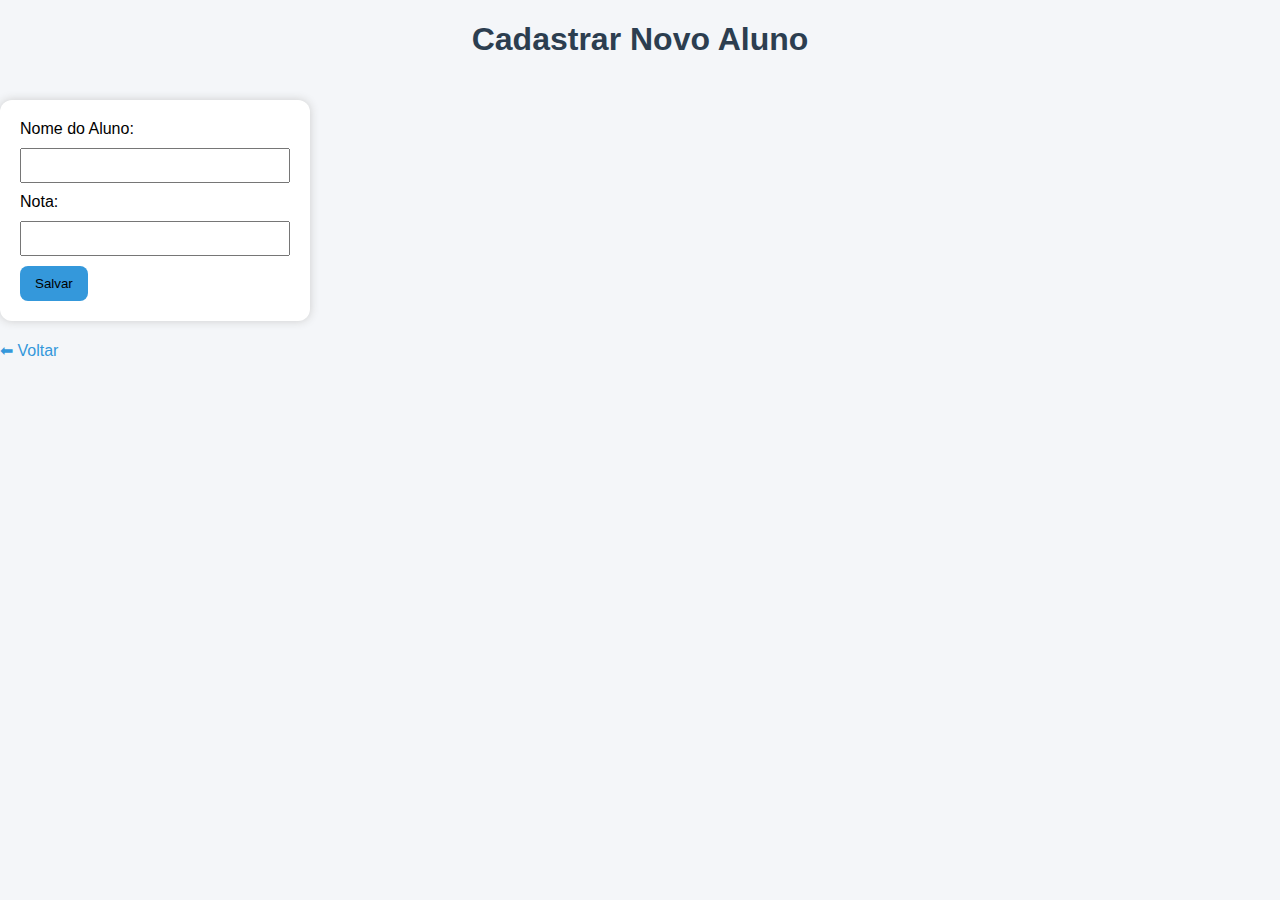
<file: templates/cadastro.html>
<!DOCTYPE html>
<html lang="pt-BR">
<head>
    <meta charset="UTF-8">
    <title>Cadastrar Aluno</title>
    <link rel="stylesheet" href="/static/style.css">
</head>
<body>
    <h1> Cadastrar Novo Aluno</h1>

    <form action="/cadastro" method="post">
        <label>Nome do Aluno:</label>
        <input type="text" name="nome" required>

        <label>Nota:</label>
        <input type="number" name="nota" required>

        <button type="submit" class="botao">Salvar</button>
    </form>

    <a href="/" class="voltar">⬅ Voltar</a>
</body>
</html>
</file>
<file: static/style.css>
body {
    font-family: "Segoe UI", Arial, sans-serif;
    background-color: #f4f6f9;
    margin: 0;
    padding: 0;
}

.container {
    width: 70%;
    margin: 40px auto;
    background-color: #fff;
    border-radius: 10px;
    box-shadow: 0 4px 8px rgba(0,0,0,0.1);
    padding: 30px;
}

/* Título */
h1 {
    text-align: center;
    color: #2c3e50;
}

/* Tabela */
table {
    width: 100%;
    border-collapse: collapse;
    margin-top: 20px;
}

th, td {
    text-align: center;
    padding: 12px;
    border-bottom: 1px solid #ddd;
}

th {
    background-color: #3498db;
    color: white;
    text-transform: uppercase;
    letter-spacing: 1px;
}

/* Classes condicionais */
.aprovado {
    background-color: #d4edda;
    color: #155724;
}

.reprovado {
    background-color: #f8d7da;
    color: #721c24;
}

/* Hover */
tr:hover {
    background-color: #e8f4fd;
    transition: 0.3s;
}


.botao {
    background: #3498db;
    color: black;
    padding: 10px 15px;
    border-radius: 8px;
    text-decoration: none;
    border: none;
    cursor: pointer;
}

.botao:hover {
    background-color: #0996f4;
}

.voltar {
    display: block;
    margin-top: 20px;
    color: #3498db;
    text-decoration: none;
}

form {
    display: inline-block;
    background: white;
    padding: 20px;
    border-radius: 12px;
    box-shadow: 0 0 10px #ccc;
    margin-top: 20px;
}

input {
    display: block;
    margin: 10px auto;
    padding: 8px;
    width: 250px;
}
</file>
